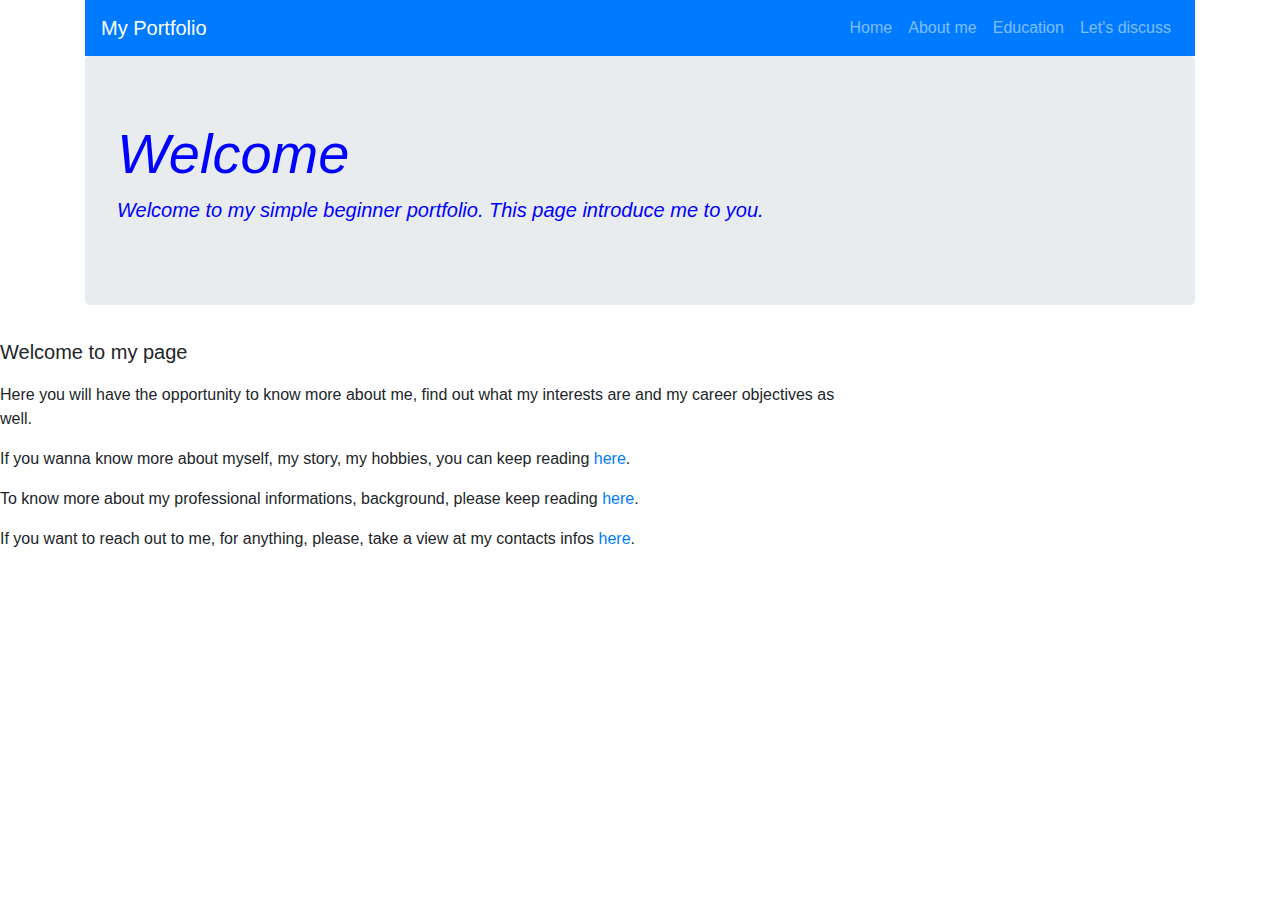
<file: Problem_Set_5/homepage/index.html>
<!DOCTYPE html>

<html lang="en">
    <head>
        <link href="https://stackpath.bootstrapcdn.com/bootstrap/4.1.3/css/bootstrap.min.css" rel="stylesheet">
        <link href="styles.css" rel="stylesheet">
        <title>Portfolio</title>
    </head>
    <body>
        <header>
            <div class="container">
                <nav class="navbar navbar-expand-lg navbar-dark bg-primary">
                    <a class="navbar-brand" href="#">My Portfolio</a>

                    <button class="navbar-toggler" type="button" data-toggle="collapse" data-target="#navbarSupportedContent">
                        <span class="navbar-toggler-icon"></span>
                    </button>

                    <div class="collapse navbar-collapse" id="navbarSupportedContent">
                        <ul class="navbar-nav ml-auto">
                            <li class="nav-item"><a class="nav-link" href="index.html">Home</a></li>
                            <li class="nav-item"><a class="nav-link" href="intro.html">About me</a></li>
                            <li class="nav-item"><a class="nav-link" href="education.html">Education</a></li>
                            <li class="nav-item"><a class="nav-link" href="contact.html">Let's discuss</a></li>
                        </ul>
                    </div>
                </nav>

                <div class="jumbotron b1">
                    <!--b1-->
                    <h1 class="display-4">Welcome</h1>
                    <p class="lead">Welcome to my simple beginner portfolio. This page introduce me to you.</p>
                </div>
            </div>
        </header>
        <main>
            <!--
            <div class="row">
                <div class="col-sm-12">
                    <div class="card">
                        <div class="card-body text-center">
                            <h5 class="card-title">Welcome to my page</h5>
                            <div class="card-text">
                                <p>Here you will have the opportunity to know more about me,
                                    find out what my interests are and my career objectives as well.
                                </p>
                                <p>If you wanna know more about myself, my story, my hobbies,
                                    you can keep reading <a href="intro.html">here</a>.
                                </p>
                                <p>To know more about my professional informations, background,
                                    please keep reading <a href="education.html">here</a>.
                                </p>
                                <p>
                                    If you want to reach out to me, for anything, please,
                                    take a view at my contacts infos <a href="contact.html">here</a>.
                                </p>
                            </div>
                        </div>
                    </div>
                </div>
            </div>
            -->
            <div class="row mt-sm-4 mt-md-0">
                <div class="col-sm-12 col-md-8 principal">
                    <!--principal-->
                    <p class="lead">Welcome to my page</p>
                    <p>Here you will have the opportunity to know more about me, find out what my interests are and my career objectives as well.</p>
                    <p>If you wanna know more about myself, my story, my hobbies, you can keep reading <a href="intro.html">here</a>. </p>
                    <p>To know more about my professional informations, background, please keep reading <a href="education.html">here</a>. </p>
                    <p>If you want to reach out to me, for anything, please, take a view at my contacts infos <a href="contact.html">here</a>. </p>
                </div>
            </div>
        </main>
    </body>
</html>
</file>
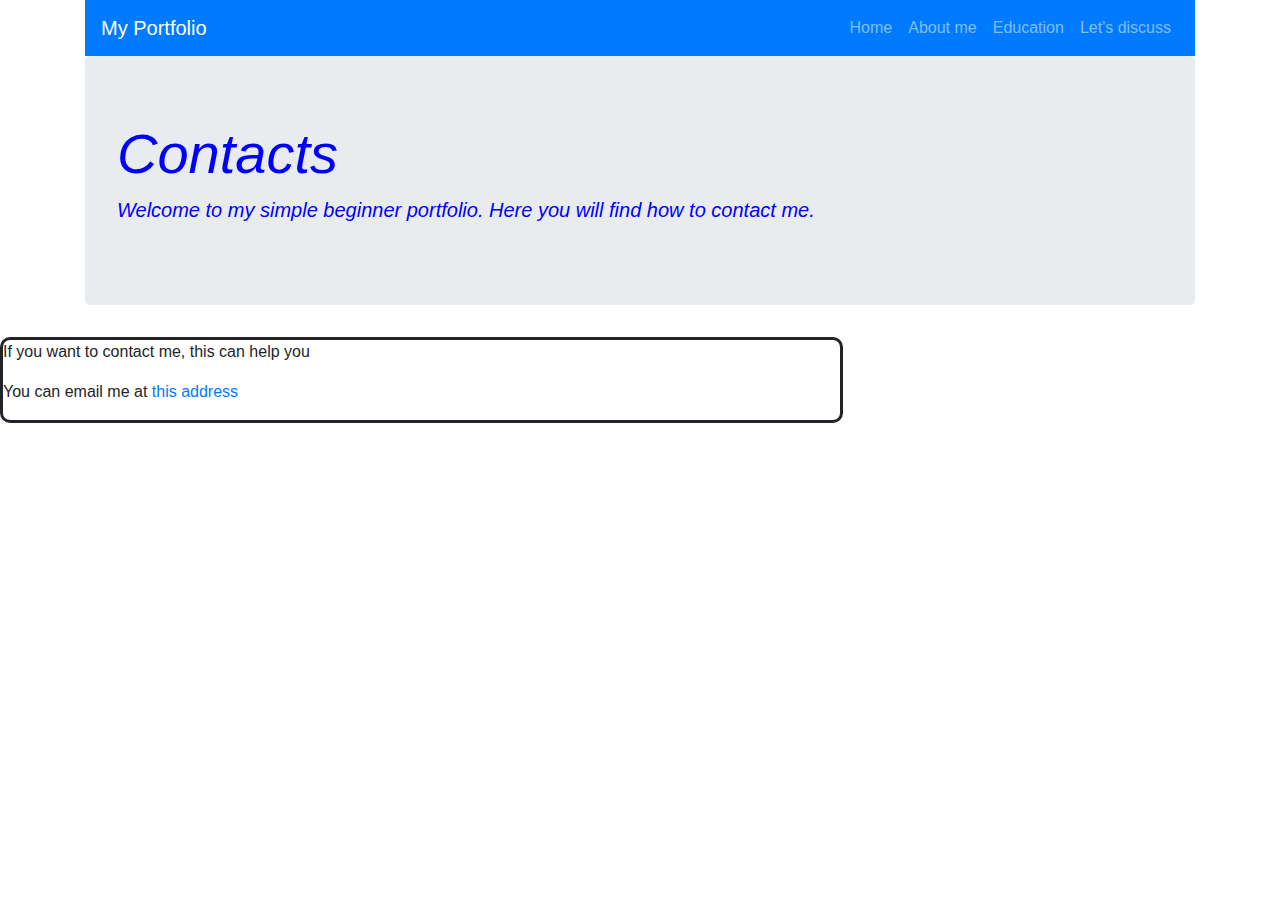
<file: Problem_Set_5/homepage/contact.html>
<!DOCTYPE html>

<html lang="en">
    <head>
        <link href="https://stackpath.bootstrapcdn.com/bootstrap/4.1.3/css/bootstrap.min.css" rel="stylesheet">
        <link href="styles.css" rel="stylesheet">
        <title>Portfolio</title>
    </head>
    <body>
        <header>
            <div class="container">
                <nav class="navbar navbar-expand-lg navbar-dark bg-primary">
                    <a class="navbar-brand" href="#">My Portfolio</a>

                    <button class="navbar-toggler" type="button" data-toggle="collapse" data-target="#navbarSupportedContent">
                        <span class="navbar-toggler-icon"></span>
                    </button>

                    <div class="collapse navbar-collapse" id="navbarSupportedContent">
                        <ul class="navbar-nav ml-auto">
                            <li class="nav-item"><a class="nav-link" href="index.html">Home</a></li>
                            <li class="nav-item"><a class="nav-link" href="intro.html">About me</a></li>
                            <li class="nav-item"><a class="nav-link" href="education.html">Education</a></li>
                            <li class="nav-item"><a class="nav-link" href="contact.html">Let's discuss</a></li>
                        </ul>
                    </div>
                </nav>

                <div class="jumbotron b1">
                    <!--b1-->
                    <h1 class="display-4">Contacts</h1>
                    <p class="lead">Welcome to my simple beginner portfolio. Here you will find how to contact me.</p>
                </div>
            </div>
        </header>
        <main>
            <div class="row mt-sm-4 mt-md-0">
                <div class="col-sm-12 col-md-8 principal">
                    <div class="boxed">
                        <p>If you want to contact me, this can help you</p>
                        <p>You can email me at <a href="mailto: adagbekpo@laurentian.ca">this address</p>
                    </div>
                </div>
            </div>
        </main>
    </body>
</html>
</file>
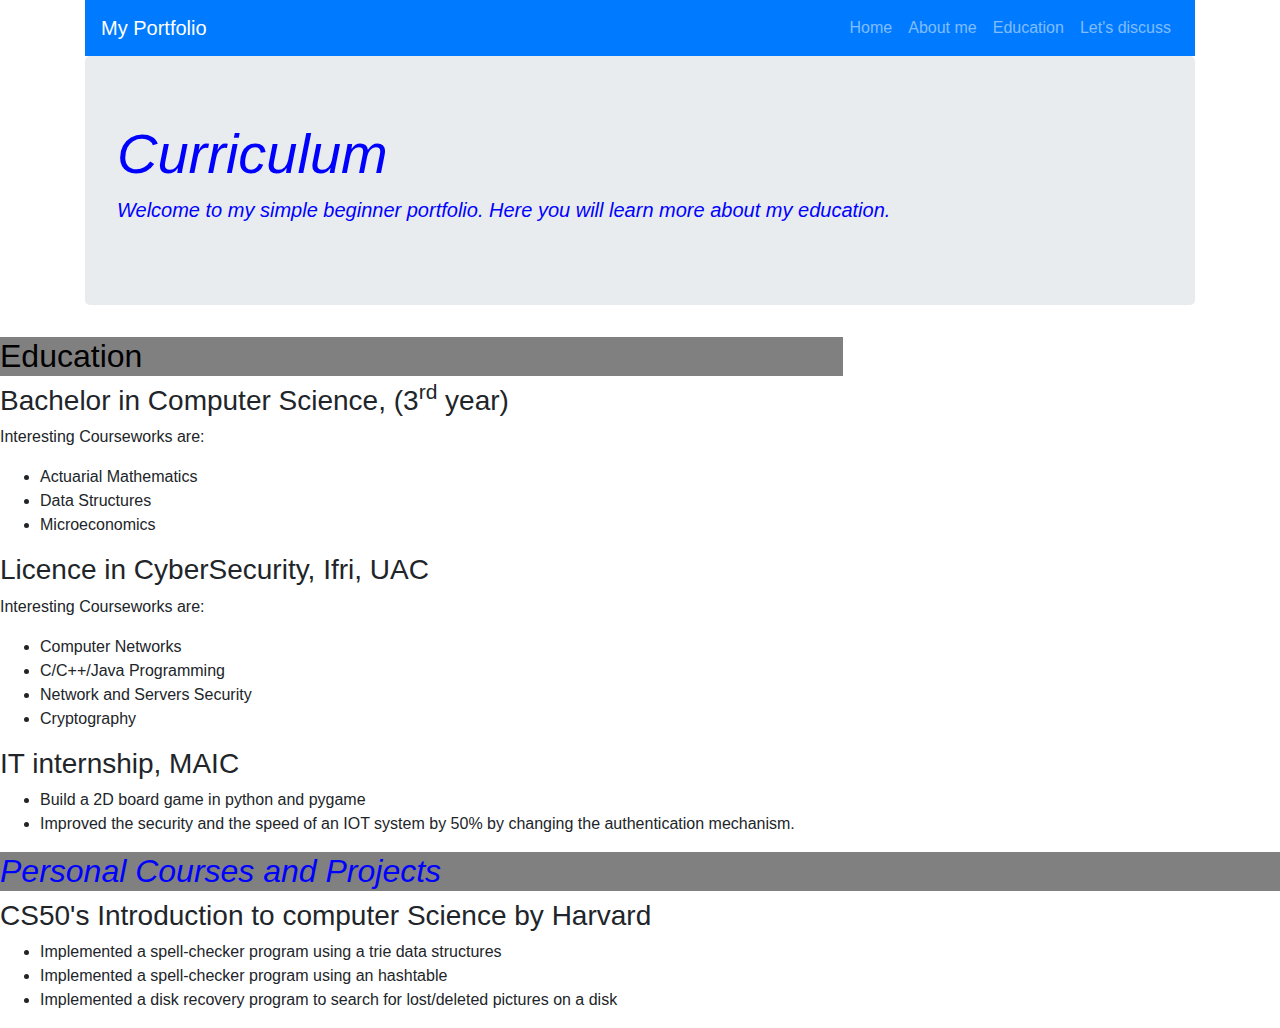
<file: Problem_Set_5/homepage/education.html>
<!DOCTYPE html>

<html lang="en">
    <head>
        <link href="https://stackpath.bootstrapcdn.com/bootstrap/4.1.3/css/bootstrap.min.css" rel="stylesheet">
        <link href="styles.css" rel="stylesheet">
        <title>Portfolio</title>
    </head>
    <body>
        <header>
            <div class="container">
                <nav class="navbar navbar-expand-lg navbar-dark bg-primary">
                    <a class="navbar-brand" href="#">My Portfolio</a>

                    <button class="navbar-toggler" type="button" data-toggle="collapse" data-target="#navbarSupportedContent">
                        <span class="navbar-toggler-icon"></span>
                    </button>

                    <div class="collapse navbar-collapse" id="navbarSupportedContent">
                        <ul class="navbar-nav ml-auto">
                            <li class="nav-item"><a class="nav-link" href="index.html">Home</a></li>
                            <li class="nav-item"><a class="nav-link" href="intro.html">About me</a></li>
                            <li class="nav-item"><a class="nav-link" href="education.html">Education</a></li>
                            <li class="nav-item"><a class="nav-link" href="contact.html">Let's discuss</a></li>
                        </ul>
                    </div>
                </nav>

                <div class="jumbotron b1">
                    <!--b1-->
                    <h1 class="display-4">Curriculum</h1>
                    <p class="lead">Welcome to my simple beginner portfolio. Here you will learn more about my education.</p>
                </div>
            </div>
        </header>
        <main>
            <div class="row mt-sm-4 mt-md-0">
                <div class="col-sm-12 col-md-8 principal">
                    <h2>Education</h2>
                    <h3>Bachelor in Computer Science, (3<sup>rd</sup> year)</h3>
                        <p>Interesting Courseworks are: </p>
                        <ul>
                            <li>Actuarial Mathematics</li>
                            <li>Data Structures</li>
                            <li>Microeconomics</li>
                        </ul>
                    <h3>Licence in CyberSecurity, Ifri, UAC</h3>
                        <p>Interesting Courseworks are: </p>
                        <ul>
                            <li>Computer Networks</li>
                            <li>C/C++/Java Programming</li>
                            <li>Network and Servers Security</li>
                            <li>Cryptography</li>
                        </ul>
                    <h3>IT internship, MAIC</h3>
                        <ul>
                            <li>Build a 2D board game in python and pygame</li>
                            <li>Improved the security and the speed of an IOT system by 50% by changing the authentication mechanism.</li>
                        </ul>
                </div>
            </div>
            <div>
                <h2 class="b1">Personal Courses and Projects</h2>
                <h3>CS50's Introduction to computer Science by Harvard</h3>
                    <ul>
                        <li>Implemented a spell-checker program using a trie data structures</li>
                        <li>Implemented a spell-checker program using an hashtable</li>
                        <li>Implemented a disk recovery program to search for lost/deleted pictures on a disk</li>
                    </ul>
            </div>
        </main>
    </body>
</html>
</file>
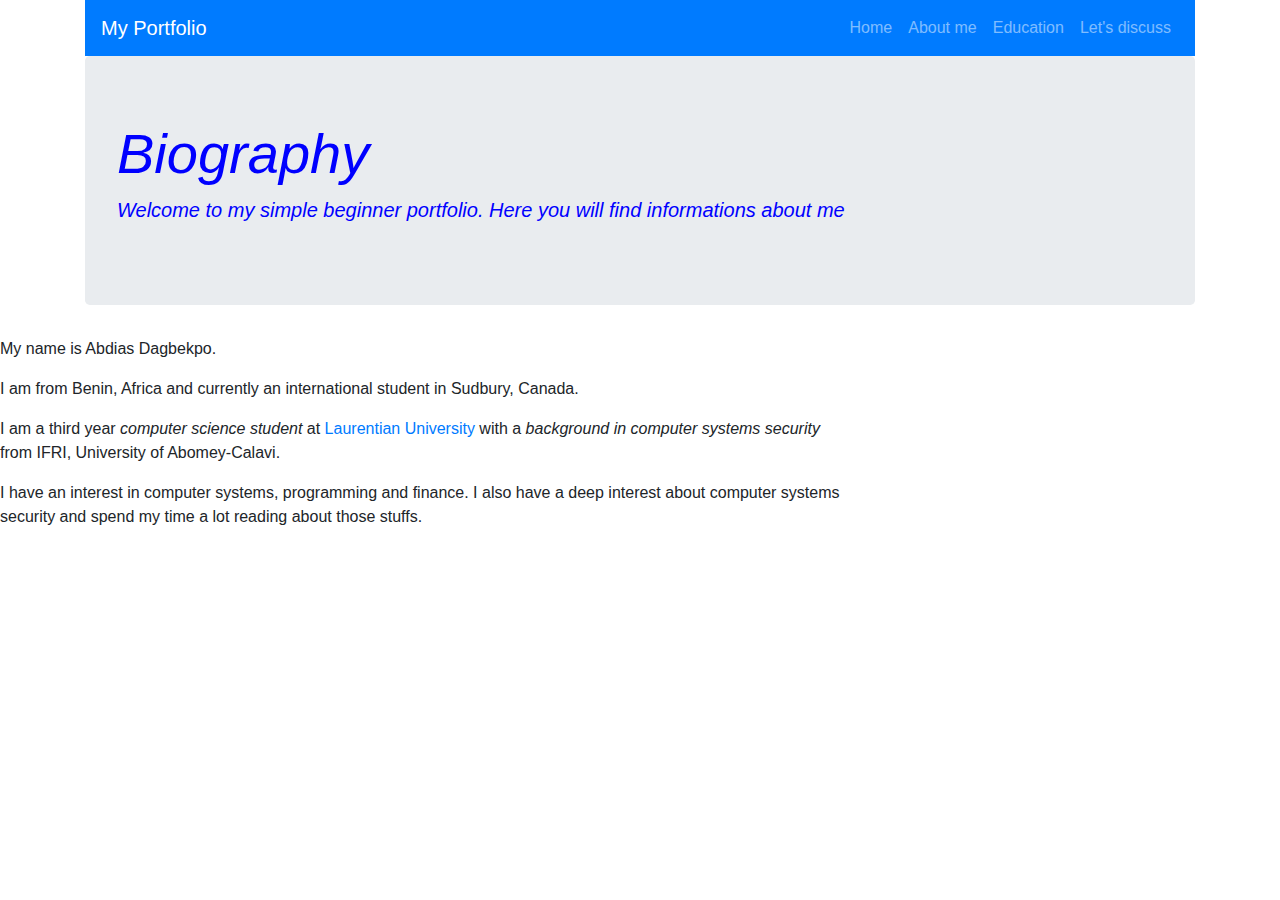
<file: Problem_Set_5/homepage/intro.html>
<!DOCTYPE html>

<html lang="en">
    <head>
        <link href="https://stackpath.bootstrapcdn.com/bootstrap/4.1.3/css/bootstrap.min.css" rel="stylesheet">
        <link href="styles.css" rel="stylesheet">
        <title>Portfolio</title>
    </head>
    <body>
        <header>
            <div class="container">
                <nav class="navbar navbar-expand-lg navbar-dark bg-primary">
                    <a class="navbar-brand" href="#">My Portfolio</a>

                    <button class="navbar-toggler" type="button" data-toggle="collapse" data-target="#navbarSupportedContent">
                        <span class="navbar-toggler-icon"></span>
                    </button>

                    <div class="collapse navbar-collapse" id="navbarSupportedContent">
                        <ul class="navbar-nav ml-auto">
                            <li class="nav-item"><a class="nav-link" href="index.html">Home</a></li>
                            <li class="nav-item"><a class="nav-link" href="intro.html">About me</a></li>
                            <li class="nav-item"><a class="nav-link" href="education.html">Education</a></li>
                            <li class="nav-item"><a class="nav-link" href="contact.html">Let's discuss</a></li>
                        </ul>
                    </div>
                </nav>

                <div class="jumbotron b1">
                    <!--b1-->
                    <h1 class="display-4">Biography</h1>
                    <p class="lead">Welcome to my simple beginner portfolio. Here you will find informations about me</p>
                </div>
            </div>
        </header>
        <main>
            <div class="row mt-sm-4 mt-md-0">
                <div class="col-sm-12 col-md-8 principal">
                    <p>My name is Abdias Dagbekpo.</p>
                    <p>I am from Benin, Africa and currently an international student in Sudbury, Canada.</p>
                    <p>I am a third year <em>computer science student</em> at
                        <a href="https://laurentian.ca">Laurentian University</a> with a <em>background in computer systems security</em>
                        from IFRI, University of Abomey-Calavi.
                    </p>
                    <p>I have an interest in computer systems, programming and finance. I also have a deep interest about computer
                        systems security and spend my time a lot reading about those stuffs.
                    </p>
                </div>
            </div>
        </main>
    </body>
</html>
</file>
<file: Problem_Set_5/homepage/styles.css>
.b1
{
    text-align: left;
    color: blue;
    font-style: italic;
}

#principal
{
    border-style: solid;

}

.indent
{
   padding-left: 10px;
}

h2
{
    background-color: gray;
    color: black;
    font-style: normal;
}

.boxed
{
    border-style: solid;
    border-radius: 10px;

}
</file>
